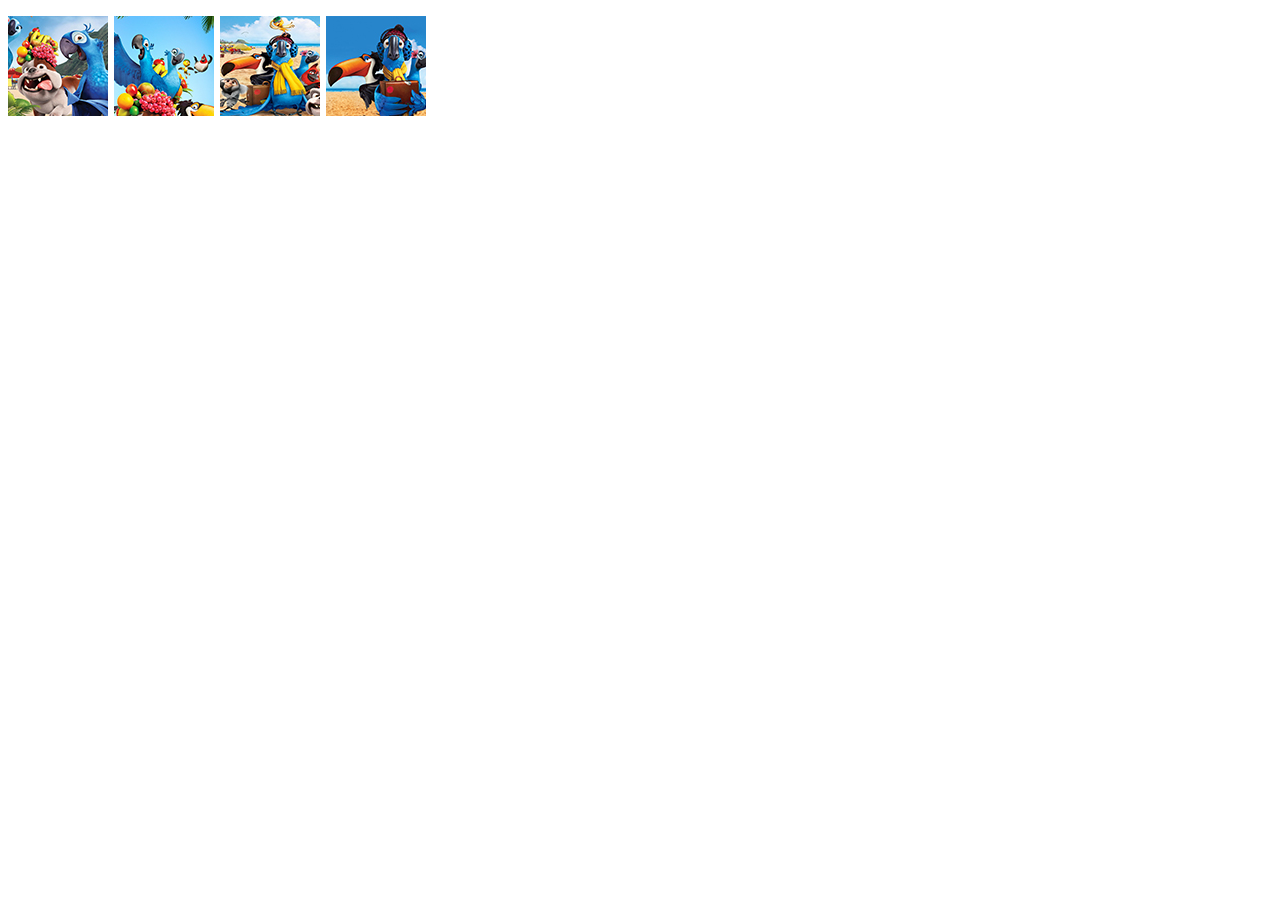
<file: static/libs/lightgallery/demo/index.html>
<!DOCTYPE html>
<html lang="en">
    <head>
    <title>Gallery With Auto Slide and Loop</title>
    <meta charset="utf-8">
    <meta http-equiv="X-UA-Compatible" content="IE=edge">
    <meta name="description" content="">
    <link rel="stylesheet"  href="lightGallery.css"/>
    <style>
    	ul{
			list-style: none outside none;
		    padding-left: 0;
		}
		.gallery li {
			display: block;
			float: left;
			height: 100px;
			margin-bottom: 6px;
			margin-right: 6px;
			width: 100px;
		}
		.gallery li a {
			height: 100px;
			width: 100px;
		}
		.gallery li a img {
			max-width: 100px;
		}
    </style>
    <script src="http://ajax.googleapis.com/ajax/libs/jquery/1.9.1/jquery.min.js"></script>
    <script src="lightGallery.js"></script>
    <script>
    	 $(document).ready(function() {
			$("#lightGallery").lightGallery();
		});
    </script>
</head>
<body>
	<ul id="lightGallery" class="gallery">
        <li data-src="img1.jpg"> 
        	<a href="#">
            <img src="thumb1.jpg" />
            </a> 
        </li>
        <li data-src="img2.jpg" > 
        	<a href="#">
            <img src="thumb2.jpg" />
            </a> 
        </li>
        <li data-src="img3.jpg"> 
        	<a href="#">
            <img src="thumb3.jpg" />
            </a> 
        </li>
        <li data-src="img4.jpg" > 
        	<a href="#">
            <img src="thumb4.jpg" />
            </a> 
        </li>
    </ul>	
</body>
</file>
<file: static/libs/lightgallery/demo/lightGallery.css>
/*clearfix*/
.group {
 *zoom: 1;
}
.group:before, .group:after {
	display: table;
	content: "";
	line-height: 0;
}
.group:after {
	clear: both;
}
/*/clearfix*/


/** /font-icons if you are not using font icons you can just remove this part/**/
@font-face {
	font-family: 'Slide-icons';
	src: url('../fonts/Slide-icons.eot');
}
@font-face {
	font-family: 'Slide-icons';
	src: url([data-uri]) format('woff'), url([data-uri]) format('truetype');
	font-weight: normal;
	font-style: normal;
}
[data-icon]:before {
	font-family: 'Slide-icons';
	content: attr(data-icon);
	speak: none;
	font-weight: normal;
	font-variant: normal;
	text-transform: none;
	line-height: 1;
	-webkit-font-smoothing: antialiased;
	-moz-osx-font-smoothing: grayscale;
}
/** / End of font-icons /**/




.lightGallery {
	overflow: hidden!important;
}
#lightGallery-Gallery img {
	border: none!important;
}
#lightGallery-outer {
	width: 100%;
	height: 100%;
	position: fixed;
	top: 0;
	left: 0;
	z-index: 99999!important;
	overflow: hidden;
	-webkit-user-select: none;
	-moz-user-select: none;
	user-select: none;
	opacity: 1;
	-webkit-transition: opacity 0.35s ease;
	-moz-transition: opacity 0.35s ease;
	-o-transition: opacity 0.35s ease;
	-ms-transition: opacity 0.35s ease;
	transition: opacity 0.35s ease;
	background: #0d0d0d;
}
#lightGallery-outer .lightGallery-slide{
	position: relative;
}
/*lightGallery starting effects*/
#lightGallery-Gallery.opacity {
	opacity: 1;
	transition: opacity 1s ease 0s;
	-moz-transition: opacity 1s ease 0s;
	-webkit-transition: opacity 1s ease 0s;
	-o-transition: opacity 1s ease 0s;
	-ms-transition: opacity 1s ease 0s;
}
#lightGallery-Gallery.opacity .thumb_cont {
	opacity: 1;
}
#lightGallery-Gallery.fadeM {
	opacity: 0;
	transition: opacity 0.5s ease 0s;
	-moz-transition: opacity 0.5s ease 0s;
	-webkit-transition: opacity 0.5s ease 0s;
	-o-transition: opacity 0.5s ease 0s;
	-ms-transition: opacity 0.5s ease 0s;
}
/*lightGallery starting effects*/


/*lightGallery core*/
#lightGallery-Gallery {
	height: 100%;
	opacity: 0;
	width: 100%;
	position: relative;
	transition: opacity 1s ease 0s;
	-moz-transition: opacity 1s ease 0s;
	-webkit-transition: opacity 1s ease 0s;
	-o-transition: opacity 1s ease 0s;
	-ms-transition: opacity 1s ease 0s;
}
/**/
#lightGallery-slider {
	height: 100%;
	left: 0;
	top: 0;
	width: 100%;
	position: absolute;
	white-space: nowrap;
}
/**/
#lightGallery-slider .lightGallery-slide {
	background: url(../img/loading.gif) no-repeat scroll center center transparent;
	display: inline-block;
	height: 100%;
	text-align: center;
	width: 100%;
}
#lightGallery-slider .lightGallery-slide.complete {
	background-image: none;
}
#lightGallery-Gallery.showAfterLoad .lightGallery-slide > * {
	opacity: 0;
}
#lightGallery-Gallery.showAfterLoad .lightGallery-slide.complete > * {
	opacity: 1;
}
#lightGallery-slider.slide .lightGallery-slide, #lightGallery-slider.useLeft .lightGallery-slide {
	position: absolute;
	opacity: 0.4;
}
#lightGallery-slider.fadeM .lightGallery-slide {
	position: absolute;
	left: 0;
	opacity: 0;
}
#lightGallery-slider.animate .lightGallery-slide {
	position: absolute;
	left: 0;
}
#lightGallery-slider.fadeM .current {
	opacity: 1;
	z-index: 9;
}
#lightGallery-slider .lightGallery-slide:before {
	content: "";
	display: inline-block;
	height: 50%;
	width: 1px;
	margin-right: -1px;
}
#lightGallery-Gallery.opacity .lightGallery-slide .object{
	transform: scale3d(1, 1, 1);
	-moz-transform: scale3d(1, 1, 1);
	-ms-transform: scale3d(1, 1, 1);
	-webkit-transform: scale3d(1, 1, 1);
	-o-transform: scale3d(1, 1, 1);
}
.lightGallery-slide .object{
	transform: scale3d(0.5, 0.5, 0.5);
	-moz-transform: scale3d(0.5, 0.5, 0.5);
	-ms-transform: scale3d(0.5, 0.5, 0.5);
	-webkit-transform: scale3d(0.5, 0.5, 0.5);
	-o-transform: scale3d(0.5, 0.5, 0.5);
	-webkit-transition: -webkit-transform 1s cubic-bezier(0, 0, 0.25, 1) 0s, opacity 0.5s ease 0s;
	-moz-transition: -moz-transform 1s cubic-bezier(0, 0, 0.25, 1) 0s, opacity 0.5s ease 0s;
	-o-transition: -o-transform 1s cubic-bezier(0, 0, 0.25, 1) 0s, opacity 0.5s ease 0s;
	-ms-transition: -ms-transform 1s cubic-bezier(0, 0, 0.25, 1) 0s, opacity 0.5s ease 0s;
	transition: transform 1s cubic-bezier(0, 0, 0.25, 1) 0s, opacity 0.5s ease 0s;
}
#lightGallery-Gallery.fadeM .lightGallery-slide .object{
	transform: scale3d(0.5, 0.5, 0.5);
	-moz-transform: scale3d(0.5, 0.5, 0.5);
	-ms-transform: scale3d(0.5, 0.5, 0.5);
	-webkit-transform: scale3d(0.5, 0.5, 0.5);
	-o-transform: scale3d(0.5, 0.5, 0.5);
}
#lightGallery-slider.fadeM.on .current {
	opacity: 1;
	transition: opacity 0.5s ease 0s;
	-moz-transition: opacity 0.5s ease 0s;
	-webkit-transition: opacity 0.5s ease 0s;
	-o-transition: opacity 0.5s ease 0s;
	-ms-transition: opacity 0.5s ease 0s;
}
#lightGallery-slider.fadeM .lightGallery-slide {
	transition: opacity 0.4s ease 0s;
	-moz-transition: opacity 0.4s ease 0s;
	-webkit-transition: opacity 0.4s ease 0s;
	-o-transition: opacity 0.4s ease 0s;
	-ms-transition: opacity 0.4s ease 0s;
}
#lightGallery-slider.slide .lightGallery-slide {
	transform: translate3d(100%, 0px, 0px);
	-moz-transform: translate3d(100%, 0px, 0px);
	-ms-transform: translate3d(100%, 0px, 0px);
	-webkit-transform: translate3d(100%, 0px, 0px);
	-o-transform: translate3d(100%, 0px, 0px);
}
#lightGallery-slider.slide.on .lightGallery-slide {
	opacity: 0;
}
#lightGallery-slider.slide .lightGallery-slide.current {
	opacity: 1 !important;
	transform: translate3d(0px, 0px, 0px) !important;
	-moz-transform: translate3d(0px, 0px, 0px) !important;
	-ms-transform: translate3d(0px, 0px, 0px) !important;
	-webkit-transform: translate3d(0px, 0px, 0px) !important;
	-o-transform: translate3d(0px, 0px, 0px) !important;
}
#lightGallery-slider.slide .lightGallery-slide.prevSlide {
	opacity: 0;
	transform: translate3d(-100%, 0px, 0px);
	-moz-transform: translate3d(-100%, 0px, 0px);
	-ms-transform: translate3d(-100%, 0px, 0px);
	-webkit-transform: translate3d(-100%, 0px, 0px);
	-o-transform: translate3d(-100%, 0px, 0px);
}
#lightGallery-slider.slide .lightGallery-slide.nextSlide {
	opacity: 0;
	transform: translate3d(100%, 0px, 0px);
	-moz-transform: translate3d(100%, 0px, 0px);
	-ms-transform: translate3d(100%, 0px, 0px);
	-webkit-transform: translate3d(100%, 0px, 0px);
	-o-transform: translate3d(100%, 0px, 0px);
}
#lightGallery-slider.useLeft .lightGallery-slide {
	left: 100%;
}
#lightGallery-slider.useLeft.on .lightGallery-slide {
	opacity: 0;
}
#lightGallery-slider.useLeft .lightGallery-slide.current {
	opacity: 1 !important;
	left: 0% !important;
}
#lightGallery-slider.useLeft .lightGallery-slide.prevSlide {
	opacity: 0;
	left: -100%;
}
#lightGallery-slider.useLeft .lightGallery-slide.nextSlide {
	opacity: 0;
	left: 100%;
}
#lightGallery-slider.slide.on .lightGallery-slide, #lightGallery-slider.slide.on .current, #lightGallery-slider.slide.on .prevSlide, #lightGallery-slider.slide.on .nextSlide {
	-webkit-transition: -webkit-transform 1s cubic-bezier(0, 0, 0.25, 1) 0s, opacity 1s ease 0s;
	-moz-transition: -moz-transform 1s cubic-bezier(0, 0, 0.25, 1) 0s, opacity 1s ease 0s;
	-o-transition: -o-transform 1s cubic-bezier(0, 0, 0.25, 1) 0s, opacity 1s ease 0s;
	-ms-transition: -ms-transform 1s cubic-bezier(0, 0, 0.25, 1) 0s, opacity 1s ease 0s;
	transition: transform 1s cubic-bezier(0, 0, 0.25, 1) 0s, opacity 1s ease 0s;
}
#lightGallery-slider.speed .lightGallery-slide, #lightGallery-slider.speed .current, #lightGallery-slider.speed .prevSlide, #lightGallery-slider.speed .nextSlide {
	transition-duration: inherit !important;
	-moz-transition-duration: inherit !important;
	-webkit-transition-duration: inherit !important;
	-o-transition-duration: inherit !important;
	-ms-transition-duration: inherit !important;
}
#lightGallery-slider.timing .lightGallery-slide, #lightGallery-slider.timing .current, #lightGallery-slider.timing .prevSlide, #lightGallery-slider.timing .nextSlide {
	transition-timing-function: inherit !important;
	-moz-transition-timing-function: inherit !important;
	-webkit-transition-timing-function: inherit !important;
	-o-transition-timing-function: inherit !important;
	-ms-transition-timing-function: inherit !important;
}
#lightGallery-slider .lightGallery-slide img {
	display: inline-block;
	max-height: 100%;
	max-width: 100%;
	cursor: -moz-grabbing;
	cursor: grab;
	cursor: -webkit-grab;
	margin: 0;
	padding: 0;
	width: auto;
	height: auto;
	vertical-align: middle;
}
#lightGallery-Gallery .thumb_cont .thumb_inner {
	-webkit-transition: -webkit-transform 1s cubic-bezier(0, 0, 0.25, 1) 0s;
	-moz-transition: -moz-transform 1s cubic-bezier(0, 0, 0.25, 1) 0s;
	-o-transition: -o-transform 1s cubic-bezier(0, 0, 0.25, 1) 0s;
	-ms-transition: -ms-transform 1s cubic-bezier(0, 0, 0.25, 1) 0s;
	transition: transform 1s cubic-bezier(0, 0, 0.25, 1) 0s;
}
 @-webkit-keyframes rightEnd {
 0% {
left: 0;
}
 50% {
left: -30px;
}
 100% {
left: 0;
}
}
@keyframes rightEnd {
 0% {
left: 0;
}
 50% {
left: -30px;
}
 100% {
left: 0;
}
}
@-webkit-keyframes leftEnd {
 0% {
left: 0;
}
 50% {
left: 30px;
}
 100% {
left: 0;
}
}
@keyframes leftEnd {
 0% {
left: 0;
}
 50% {
left: 30px;
}
 100% {
left: 0;
}
}
.lightGallery-slide .object.rightEnd {
	-webkit-animation: rightEnd 0.3s;
	animation: rightEnd 0.3s;
	position: relative;
}
.lightGallery-slide .object.leftEnd {
	-webkit-animation: leftEnd 0.3s;
	animation: leftEnd 0.3s;
	position: relative;
}
/*lightGallery core*/


/*action*/
#lightGallery-action {
	bottom: 20px;
	position: fixed;
	left: 50%;
	margin-left: -30px;
	z-index: 9;
	-webkit-backface-visibility: hidden;
}
#lightGallery-action.hasThumb {
	margin-left: -46px;
}

#lightGallery-action a {
	margin: 0 3px 0 0 !important;
	-webkit-border-radius: 2px;
	-moz-border-radius: 2px;
	border-radius: 2px;
	position: relative;
	top: auto;
	left: auto;
	bottom: auto;
	right: auto;
	display: inline-block !important;
	display: inline-block;
	vertical-align: middle;
 *display: inline;
 *zoom: 1;
	background-color: #000;
	background-color: rgba(0, 0, 0, 0.65);
	font-size: 16px;
	width: 28px;
	height: 28px;
	font-family: 'Slide-icons';
	color: #FFF;
	cursor: pointer;
}
#lightGallery-action a.disabled {
	opacity: 0.6;
	filter: alpha(opacity=60);
	cursor: default;
	background-color: #000;
	background-color: rgba(0, 0, 0, 0.65) !important;
}
#lightGallery-action a:hover, #lightGallery-action a:focus {
	background-color: #000;
	background-color: rgba(0, 0, 0, 0.85);
}
#lightGallery-action a#lightGallery-prev:before, #lightGallery-action a#lightGallery-next:after {
	left: 5px;
	bottom: 3px;
	position: absolute;
}
#lightGallery-action a#lightGallery-prev:before {
	content: "\e01d";
}
#lightGallery-action a#lightGallery-next:after {
	content: "\e01b";
}
#lightGallery-action a.cLthumb:after {
	font-family: 'Slide-icons';
	content: "\e01c";
	left: 6px;
	bottom: 4px;
	font-size: 16px;
	position: absolute;
}
/*action*/

/*counter*/
#lightGallery_counter {
	bottom: 52px;
	text-align: center;
	width: 100%;
	position: absolute;
	z-index: 9;
	color: #FFFFFF;
}
/*lightGallery Thumb*/
#lightGallery-Gallery .thumb_cont {
	position: absolute;
	bottom: 0;
	width: 100%;
	-webkit-box-sizing: border-box;
	-moz-box-sizing: border-box;
	box-sizing: border-box;
	background-color: #000000;
	-webkit-transition: max-height 0.4s ease-in-out;
	-moz-transition: max-height 0.4s ease-in-out;
	-o-transition: max-height 0.4s ease-in-out;
	-ms-transition: max-height 0.4s ease-in-out;
	transition: max-height 0.4s ease-in-out;
	z-index: 9;
	max-height: 0;
	opacity: 0;
}
#lightGallery-Gallery.open .thumb_cont {
	max-height: 350px;
}
#lightGallery-Gallery .thumb_cont .thumb_inner {
	margin-left: -12px;
	padding: 12px;
	max-height: 290px;
	overflow-y: auto;
	-webkit-box-sizing: content-box;
	-moz-box-sizing: content-box;
	box-sizing: content-box;
}
#lightGallery-Gallery .thumb_cont .thumb_info {
	background-color: #333;
	padding: 7px 20px;
}
#lightGallery-Gallery .thumb_cont .thumb_info .count {
	color: #ffffff;
	font-weight: bold;
	font-size: 12px;
}
#lightGallery-Gallery .thumb_cont .thumb_info .close {
	color: #FFFFFF;
	display: block;
	float: right !important;
	width: 28px;
	position: relative;
	height: 28px;
	border-radius: 2px;
	margin-top: -4px;
	background-color: #000;
	background-color: rgba(0, 0, 0, 0.65);
	-webkit-transition: background-color 0.3s ease 0s;
	-moz-transition: background-color 0.3s ease 0s;
	-o-transition: background-color 0.3s ease 0s;
	-ms-transition: background-color 0.3s ease 0s;
	transition: background-color 0.3s ease 0s;
	z-index: 1090;
	cursor: pointer;
}
#lightGallery-Gallery .thumb_cont .thumb_info .close i:after {
	left: 6px;
	position: absolute;
	top: 4px;
}
#lightGallery-Gallery .thumb_cont .thumb_info .close i:after, #lightGallery-close:after {
	content: "\e01a";
	font-family: 'Slide-icons';
	font-style: normal;
	font-size: 16px;
}
#lightGallery-Gallery .thumb_cont .thumb_info .close:hover {
	text-decoration: none;
	background-color: #000;
	background-color: rgba(0, 0, 0, 1);
}
#lightGallery-Gallery .thumb_cont .thumb {
	display: inline-block !important;
	vertical-align: middle;
	text-align: center;
 *display: inline;
  /* IE7 inline-block hack */

  *zoom: 1;
	margin-bottom: 4px;
	height: 50px;
	width: 50px;
	opacity: 0.6;
	filter: alpha(opacity=60);
	overflow: hidden;
	border-radius: 3px;
	cursor: pointer;
	-webkit-transition: border-color linear .2s, opacity linear .2s;
	-moz-transition: border-color linear .2s, opacity linear .2s;
	-o-transition: border-color linear .2s, opacity linear .2s;
	-ms-transition: border-color linear .2s, opacity linear .2s;
	transition: border-color linear .2s, opacity linear .2s;
}
@media (min-width: 800px) {
#lightGallery-Gallery .thumb_cont .thumb {
	width: 94px;
	height: 94px;
}
}
#lightGallery-Gallery .thumb_cont .thumb > img {
	height: auto;
	max-width: 100%;
}
#lightGallery-Gallery .thumb_cont .thumb.active, #lightGallery-Gallery .thumb_cont .thumb:hover {
	opacity: 1;
	filter: alpha(opacity=100);
	border-color: #ffffff;
}
/*lightGallery Thumb*/

/*lightGallery Video*/
#lightGallery-slider .video_cont {
	display: inline-block;
	max-height: 100%;
	max-width: 100%;
	margin: 0;
	padding: 0;
	width: auto;
	height: auto;
	vertical-align: middle;
}
#lightGallery-slider .video_cont {
	background: none;
	max-width: 1140px;
	max-height: 100%;
	width: 100%;
	box-sizing: border-box;
	-webkit-box-sizing: border-box;
	-moz-box-sizing: border-box;
}
#lightGallery-slider .video {
	width: 100%;
	height: 0;
	padding-bottom: 56.25%;
	overflow: hidden;
	position: relative;
}
#lightGallery-slider .video .object {
	width: 100%!important;
	height: 100%!important;
	position: absolute;
	top: 0;
	left: 0;
}
/*lightGallery Video*/






/*lightGallery Close*/
#lightGallery-close {
	color: #FFFFFF;
	height: 28px;
	position: absolute;
	right: 20px;
	top: 20px;
	width: 28px;
	z-index: 1090;
	cursor: pointer;
	background-color: #000;
	border-radius: 2px;
	background-color: #000;
	background-color: rgba(0, 0, 0, 0.65);
	-webkit-transition: background-color 0.3s ease;
	-moz-transition: background-color 0.3s ease;
	-o-transition: background-color 0.3s ease;
	-ms-transition: background-color 0.3s ease;
	transition: background-color 0.3s ease;
	-webkit-backface-visibility: hidden;
}
#lightGallery-close:after {
	position: absolute;
	right: 6px;
	top: 3px;
}
#lightGallery-close:hover {
	text-decoration: none;
	background-color: #000;
}
.customHtml {
	background: none repeat scroll 0 0 black;
	background: none repeat scroll 0 0 rgba(0, 0, 0, 0.75);
	color: #fff;
	font-family: Arial, sans-serif;
	height: 70px;
	left: 0;
	position: absolute;
	right: 0;
	top: 0;
	z-index: 9;
}
.customHtml p {
	font-size: 14px;
}
.customHtml > h4 {
	font-family: Arial, sans-serif;
	font-weight: bold;
	margin-bottom: 5px;
	margin-top: 15px;
}
</file>
